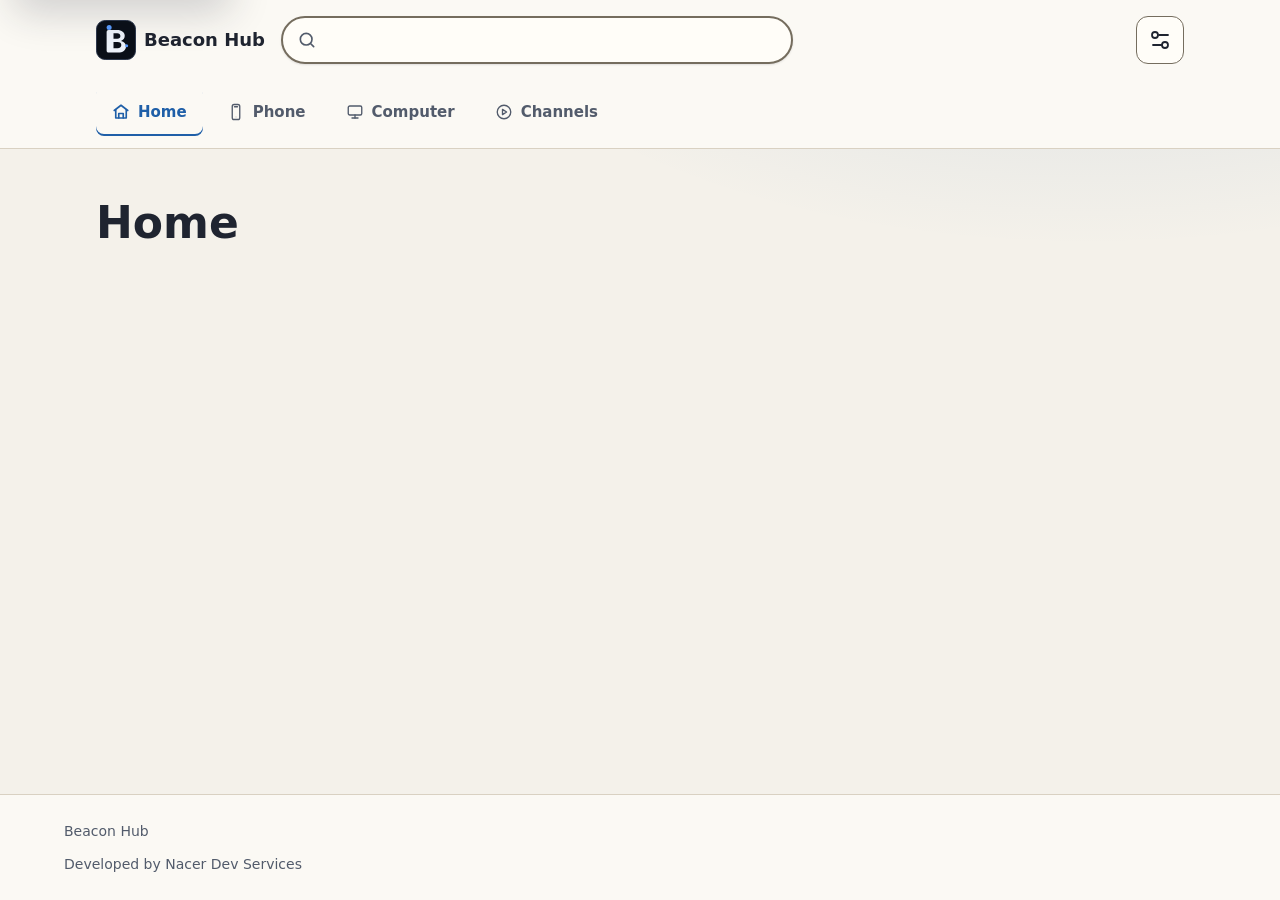
<file: index.html>
<!DOCTYPE html>
<html lang="en" dir="ltr">
<head>
  <meta charset="utf-8">
  <meta name="viewport" content="width=device-width, initial-scale=1">
  <meta name="description" content="A free platform bringing together apps, screen readers, audio games, and channels for blind and low-vision users." data-i18n-attr="content:page.home.description">
  <title data-i18n="page.home.title">Beacon Hub — Home</title>
  <link rel="icon" href="images/beacon-hub-mark.svg" type="image/svg+xml" sizes="any">
  <link rel="manifest" href="manifest.webmanifest">
  <link rel="apple-touch-icon" href="images/icons/apple-touch-icon-180.png">
  <meta name="theme-color" content="#0a0f18">
  <meta name="apple-mobile-web-app-capable" content="yes">
  <meta name="apple-mobile-web-app-title" content="Beacon Hub">
  <link rel="stylesheet" href="css/style.css">
  <script src="js/settings.js"></script>
</head>
<body>
  <a class="skip-link" href="#main-content" data-i18n="skipLink">Skip to main content</a>

  <header class="site-header">
    <div class="site-header__bar">
      <p class="site-brand">
        <img class="site-brand__mark" src="images/beacon-hub-mark.svg" alt="" width="40" height="40">
        <span class="site-brand__name">Beacon Hub</span>
      </p>

      <form class="site-search" role="search">
        <label class="site-search__label" for="site-search" data-i18n="search.label">Search</label>
        <input class="site-search__input" id="site-search" name="q" type="search">
      </form>

      <button class="icon-button" type="button" id="settings-button" aria-haspopup="dialog" aria-controls="settings-dialog" aria-expanded="false">
        <svg class="icon" width="24" height="24" viewBox="0 0 24 24" aria-hidden="true" focusable="false" fill="none" stroke="currentColor" stroke-width="1.8" stroke-linecap="round" stroke-linejoin="round">
          <path d="M20 7h-9"></path>
          <path d="M14 17H5"></path>
          <circle cx="17" cy="17" r="3"></circle>
          <circle cx="7" cy="7" r="3"></circle>
        </svg>
        <span class="visually-hidden" data-i18n="settings.open">Settings</span>
      </button>
    </div>

    <nav class="primary-nav" aria-label="Main navigation" data-i18n-attr="aria-label:nav.label">
      <ul class="primary-nav__list">
        <li>
          <a class="primary-nav__link" href="index.html" aria-current="page">
            <svg class="primary-nav__icon" width="24" height="24" viewBox="0 0 24 24" aria-hidden="true" focusable="false" fill="none" stroke="currentColor" stroke-width="1.8" stroke-linecap="round" stroke-linejoin="round">
              <path d="m3 10 9-7 9 7"></path>
              <path d="M5 9v11h14V9"></path>
              <path d="M9 20v-6h6v6"></path>
            </svg>
            <span class="primary-nav__label" data-i18n="nav.home">Home</span>
          </a>
        </li>
        <li>
          <a class="primary-nav__link" href="phone.html">
            <svg class="primary-nav__icon" width="24" height="24" viewBox="0 0 24 24" aria-hidden="true" focusable="false" fill="none" stroke="currentColor" stroke-width="1.8" stroke-linecap="round" stroke-linejoin="round">
              <rect x="7" y="2" width="10" height="20" rx="2.5"></rect>
              <path d="M10 5h4"></path>
              <circle cx="12" cy="18.5" r="0.5" fill="currentColor" stroke="none"></circle>
            </svg>
            <span class="primary-nav__label" data-i18n="nav.phone">Phone</span>
          </a>
        </li>
        <li>
          <a class="primary-nav__link" href="computer.html">
            <svg class="primary-nav__icon" width="24" height="24" viewBox="0 0 24 24" aria-hidden="true" focusable="false" fill="none" stroke="currentColor" stroke-width="1.8" stroke-linecap="round" stroke-linejoin="round">
              <rect x="3" y="4" width="18" height="12" rx="2"></rect>
              <path d="M8 20h8"></path>
              <path d="M12 16v4"></path>
            </svg>
            <span class="primary-nav__label" data-i18n="nav.computer">Computer</span>
          </a>
        </li>
        <li>
          <a class="primary-nav__link" href="channels.html">
            <svg class="primary-nav__icon" width="24" height="24" viewBox="0 0 24 24" aria-hidden="true" focusable="false" fill="none" stroke="currentColor" stroke-width="1.8" stroke-linecap="round" stroke-linejoin="round">
              <circle cx="12" cy="12" r="9"></circle>
              <path d="m10 8.5 5.5 3.5L10 15.5Z"></path>
            </svg>
            <span class="primary-nav__label" data-i18n="nav.channels">Channels</span>
          </a>
        </li>
      </ul>
    </nav>
  </header>

  <main id="main-content" tabindex="-1">
    <h1 data-i18n="page.home.heading">Home</h1>
  </main>

  <footer class="site-footer">
    <p>Beacon Hub</p>
    <p class="site-footer__developer" lang="en" dir="ltr">Developed by Nacer Dev Services</p>
  </footer>

  <dialog class="settings-dialog" id="settings-dialog" aria-labelledby="settings-dialog-title">
    <div class="settings-dialog__header">
      <h2 class="settings-dialog__title" id="settings-dialog-title" data-i18n="settings.title">Settings</h2>
      <button class="icon-button settings-dialog__close" type="button" id="settings-close-button">
        <svg class="icon" width="24" height="24" viewBox="0 0 24 24" aria-hidden="true" focusable="false" fill="none" stroke="currentColor" stroke-width="1.8" stroke-linecap="round">
          <path d="m6 6 12 12"></path>
          <path d="m18 6-12 12"></path>
        </svg>
        <span class="visually-hidden" data-i18n="settings.close">Close settings</span>
      </button>
    </div>

    <div class="settings-dialog__body">
      <div class="settings-option">
        <div class="settings-option__copy">
          <p class="settings-option__label" data-i18n="settings.theme.label">Site appearance</p>
        </div>
        <button class="icon-button theme-toggle" type="button" id="theme-toggle" aria-label="Dark mode" aria-pressed="false" data-i18n-attr="aria-label:settings.theme.toggleLabel">
          <span class="theme-toggle__icon theme-toggle__icon--sun" aria-hidden="true">
            <svg class="icon" width="24" height="24" viewBox="0 0 24 24" aria-hidden="true" focusable="false" fill="none" stroke="currentColor" stroke-width="1.8" stroke-linecap="round" stroke-linejoin="round">
              <circle cx="12" cy="12" r="4"></circle>
              <path d="M12 2v2"></path>
              <path d="M12 20v2"></path>
              <path d="m4.93 4.93 1.41 1.41"></path>
              <path d="m17.66 17.66 1.41 1.41"></path>
              <path d="M2 12h2"></path>
              <path d="M20 12h2"></path>
              <path d="m6.34 17.66-1.41 1.41"></path>
              <path d="m19.07 4.93-1.41 1.41"></path>
            </svg>
          </span>
          <span class="theme-toggle__icon theme-toggle__icon--moon" aria-hidden="true">
            <svg class="icon" width="24" height="24" viewBox="0 0 24 24" aria-hidden="true" focusable="false" fill="none" stroke="currentColor" stroke-width="1.8" stroke-linecap="round" stroke-linejoin="round">
              <path d="M21 12.79A9 9 0 1 1 11.21 3 7 7 0 0 0 21 12.79Z"></path>
            </svg>
          </span>
        </button>
      </div>
      <p class="visually-hidden" id="theme-status" role="status" aria-live="polite" aria-atomic="true"></p>

      <div class="settings-option">
        <div class="settings-option__copy">
          <label class="settings-option__label" for="language-select" data-i18n="settings.language.label">Language</label>
        </div>
        <select class="settings-select" id="language-select" name="language">
          <option value="en" lang="en" data-i18n="language.name.en">English</option>
          <option value="fr" lang="fr" data-i18n="language.name.fr">Français</option>
          <option value="ar" lang="ar" data-i18n="language.name.ar">العربية</option>
        </select>
      </div>
      <p class="visually-hidden" id="language-status" role="status" aria-live="polite" aria-atomic="true"></p>

      <div class="settings-option">
        <div class="settings-option__copy">
          <label class="settings-option__label" for="font-size-select" data-i18n="settings.fontSize.label">Font size</label>
        </div>
        <select class="settings-select" id="font-size-select" name="font-size">
          <option value="default" data-i18n="settings.fontSize.default">Default</option>
          <option value="large" data-i18n="settings.fontSize.large">Large</option>
          <option value="extra-large" data-i18n="settings.fontSize.extraLarge">Extra large</option>
        </select>
      </div>
      <p class="visually-hidden" id="font-size-status" role="status" aria-live="polite" aria-atomic="true"></p>

      <details class="settings-support" id="settings-support">
        <summary class="settings-support__summary" data-i18n="settings.support.label">Support</summary>
        <div class="settings-support__body">
          <p data-i18n="settings.support.description">For removal requests or general support, contact our team by email.</p>
          <a class="settings-support__email" href="mailto:support@example.com" data-support-email data-i18n-attr="aria-label:settings.support.emailLabel">support@example.com</a>
        </div>
      </details>

      <button class="settings-terms-button" type="button" id="terms-open-button" aria-haspopup="dialog" aria-controls="terms-dialog" aria-expanded="false" data-i18n="settings.terms.open">Terms of Use</button>
    </div>
  </dialog>

  <dialog class="settings-dialog terms-dialog" id="terms-dialog" aria-labelledby="terms-dialog-title" aria-describedby="terms-dialog-intro">
    <div class="settings-dialog__header terms-dialog__header">
      <h2 class="settings-dialog__title" id="terms-dialog-title" data-i18n="terms.title">Terms of Use</h2>
      <button class="icon-button settings-dialog__close" type="button" id="terms-close-button">
        <svg class="icon" width="24" height="24" viewBox="0 0 24 24" aria-hidden="true" focusable="false" fill="none" stroke="currentColor" stroke-width="1.8" stroke-linecap="round">
          <path d="m6 6 12 12"></path>
          <path d="m18 6-12 12"></path>
        </svg>
        <span class="visually-hidden" data-i18n="terms.close">Close terms of use</span>
      </button>
    </div>

    <div class="terms-dialog__body">
      <p class="terms-dialog__updated"><time datetime="2026-11-05" data-i18n="terms.updated">Last updated: 5 November 2026</time></p>
      <p id="terms-dialog-intro" data-i18n="terms.intro">Welcome to Beacon Hub. These terms explain how to use the platform and the nature of our relationship with you. By using the platform, you agree to these terms.</p>

      <section class="terms-dialog__section">
        <h3 class="terms-dialog__section-title" data-i18n="terms.about.title">About the platform</h3>
        <p data-i18n="terms.about.body">Beacon Hub is a free platform that helps users discover apps, screen readers, audio games, and channels suited to blind and low-vision users. These resources are presented as links and descriptive information.</p>
      </section>

      <section class="terms-dialog__section">
        <h3 class="terms-dialog__section-title" data-i18n="terms.free.title">A free platform</h3>
        <p data-i18n="terms.free.body">The platform is provided entirely free of charge. We do not charge users for access to the content or for viewing links, and we do not aim to make a profit from them.</p>
      </section>

      <section class="terms-dialog__section">
        <h3 class="terms-dialog__section-title" data-i18n="terms.links.title">How links work</h3>
        <p data-i18n="terms.links.body">The platform works as a link directory. When you select an app or channel link, you may be taken to an app store or an external website operated by another party, which applies its own terms and policies.</p>
      </section>

      <section class="terms-dialog__section">
        <h3 class="terms-dialog__section-title" data-i18n="terms.external.title">External services</h3>
        <p data-i18n="terms.external.body">The platform does not host apps, files, or external content, and does not control their content, updates, prices, availability, security, or compatibility with devices or screen readers. Displaying a link does not imply a partnership or endorsement by the platform unless explicitly stated.</p>
      </section>

      <section class="terms-dialog__section">
        <h3 class="terms-dialog__section-title" data-i18n="terms.responsibility.title">Your responsibility</h3>
        <p data-i18n="terms.responsibility.body">You are responsible for verifying an app or external service before downloading it, making a purchase, or sharing data. We recommend reviewing that party’s terms and privacy policy before use.</p>
      </section>

      <section class="terms-dialog__section">
        <h3 class="terms-dialog__section-title" data-i18n="terms.removal.title">Removing an app listing</h3>
        <p data-i18n="terms.removal.body">If you own or develop an app listed on the platform and want its link removed, contact our support team by email at the address shown in the Support section, including the app name, its link, and evidence of ownership or authorization. We will review the request in good faith and respond within a reasonable time. Removal applies only to the app link on the platform and does not remove the app from an app store or any other external service.</p>
        <a class="terms-dialog__link" href="#settings-support" data-terms-support-link data-i18n="terms.removal.link">Go to the Support section</a>
      </section>

      <section class="terms-dialog__section">
        <h3 class="terms-dialog__section-title" data-i18n="terms.ip.title">Intellectual property</h3>
        <p data-i18n="terms.ip.body">All rights relating to the Beacon Hub name, logo, design, interface, and original content belong to the Beacon Hub platform unless otherwise stated. No part may be copied, modified, reused, or distributed without prior written permission. These rights do not cover the names, logos, or content of external apps and services.</p>
      </section>

      <section class="terms-dialog__section">
        <h3 class="terms-dialog__section-title" data-i18n="terms.acceptable.title">Acceptable use</h3>
        <p data-i18n="terms.acceptable.body">You may not use the platform for unlawful or harmful activity, attempt to disrupt or damage it or related services, or impersonate the platform owner or support team.</p>
      </section>

      <section class="terms-dialog__section">
        <h3 class="terms-dialog__section-title" data-i18n="terms.liability.title">Limitation of liability</h3>
        <p data-i18n="terms.liability.body">The platform makes reasonable efforts to keep links accurate and up to date, but does not guarantee that any external app or service will remain available or be free of errors. To the extent permitted by law, the platform is not liable for any loss or damage arising from the use of external websites or apps or reliance on their content.</p>
      </section>

      <section class="terms-dialog__section">
        <h3 class="terms-dialog__section-title" data-i18n="terms.changes.title">Changes</h3>
        <p data-i18n="terms.changes.body">These terms may be updated from time to time to reflect platform improvements or legal requirements. Continued use of the platform after an update is published constitutes acceptance of the updated version.</p>
      </section>
    </div>
  </dialog>
  <script src="js/i18n.js"></script>
  <script src="js/pwa.js"></script>
</body>
</html>
</file>
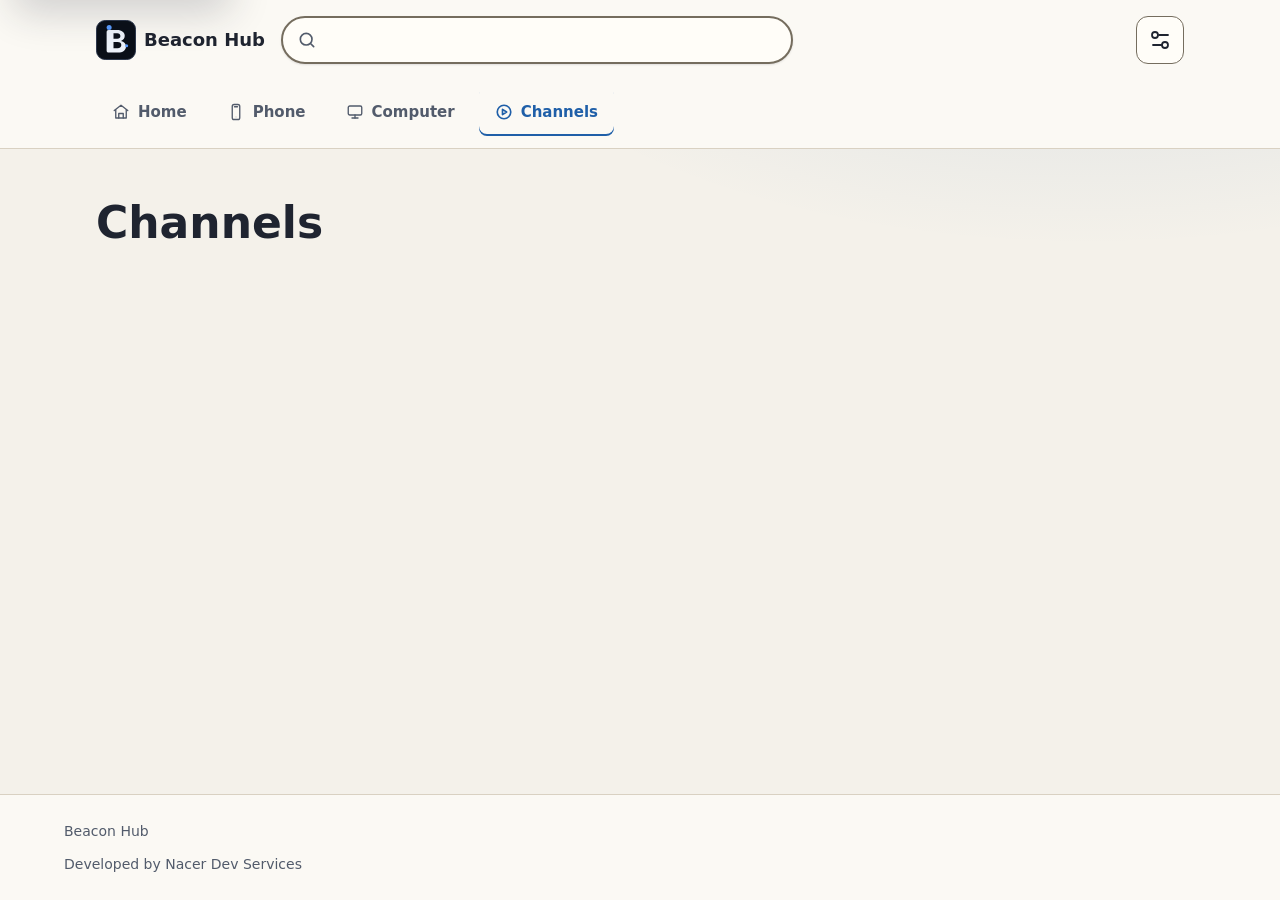
<file: channels.html>
<!DOCTYPE html>
<html lang="en" dir="ltr">
<head>
  <meta charset="utf-8">
  <meta name="viewport" content="width=device-width, initial-scale=1">
  <meta name="description" content="Technology YouTube channels and Telegram groups for blind and low-vision users." data-i18n-attr="content:page.channels.description">
  <title data-i18n="page.channels.title">Beacon Hub — Channels</title>
  <link rel="icon" href="images/beacon-hub-mark.svg" type="image/svg+xml" sizes="any">
  <link rel="manifest" href="manifest.webmanifest">
  <link rel="apple-touch-icon" href="images/icons/apple-touch-icon-180.png">
  <meta name="theme-color" content="#0a0f18">
  <meta name="apple-mobile-web-app-capable" content="yes">
  <meta name="apple-mobile-web-app-title" content="Beacon Hub">
  <link rel="stylesheet" href="css/style.css">
  <script src="js/settings.js"></script>
</head>
<body>
  <a class="skip-link" href="#main-content" data-i18n="skipLink">Skip to main content</a>

  <header class="site-header">
    <div class="site-header__bar">
      <p class="site-brand">
        <img class="site-brand__mark" src="images/beacon-hub-mark.svg" alt="" width="40" height="40">
        <span class="site-brand__name">Beacon Hub</span>
      </p>

      <form class="site-search" role="search">
        <label class="site-search__label" for="site-search" data-i18n="search.label">Search</label>
        <input class="site-search__input" id="site-search" name="q" type="search">
      </form>

      <button class="icon-button" type="button" id="settings-button" aria-haspopup="dialog" aria-controls="settings-dialog" aria-expanded="false">
        <svg class="icon" width="24" height="24" viewBox="0 0 24 24" aria-hidden="true" focusable="false" fill="none" stroke="currentColor" stroke-width="1.8" stroke-linecap="round" stroke-linejoin="round">
          <path d="M20 7h-9"></path>
          <path d="M14 17H5"></path>
          <circle cx="17" cy="17" r="3"></circle>
          <circle cx="7" cy="7" r="3"></circle>
        </svg>
        <span class="visually-hidden" data-i18n="settings.open">Settings</span>
      </button>
    </div>

    <nav class="primary-nav" aria-label="Main navigation" data-i18n-attr="aria-label:nav.label">
      <ul class="primary-nav__list">
        <li>
          <a class="primary-nav__link" href="index.html">
            <svg class="primary-nav__icon" width="24" height="24" viewBox="0 0 24 24" aria-hidden="true" focusable="false" fill="none" stroke="currentColor" stroke-width="1.8" stroke-linecap="round" stroke-linejoin="round">
              <path d="m3 10 9-7 9 7"></path>
              <path d="M5 9v11h14V9"></path>
              <path d="M9 20v-6h6v6"></path>
            </svg>
            <span class="primary-nav__label" data-i18n="nav.home">Home</span>
          </a>
        </li>
        <li>
          <a class="primary-nav__link" href="phone.html">
            <svg class="primary-nav__icon" width="24" height="24" viewBox="0 0 24 24" aria-hidden="true" focusable="false" fill="none" stroke="currentColor" stroke-width="1.8" stroke-linecap="round" stroke-linejoin="round">
              <rect x="7" y="2" width="10" height="20" rx="2.5"></rect>
              <path d="M10 5h4"></path>
              <circle cx="12" cy="18.5" r="0.5" fill="currentColor" stroke="none"></circle>
            </svg>
            <span class="primary-nav__label" data-i18n="nav.phone">Phone</span>
          </a>
        </li>
        <li>
          <a class="primary-nav__link" href="computer.html">
            <svg class="primary-nav__icon" width="24" height="24" viewBox="0 0 24 24" aria-hidden="true" focusable="false" fill="none" stroke="currentColor" stroke-width="1.8" stroke-linecap="round" stroke-linejoin="round">
              <rect x="3" y="4" width="18" height="12" rx="2"></rect>
              <path d="M8 20h8"></path>
              <path d="M12 16v4"></path>
            </svg>
            <span class="primary-nav__label" data-i18n="nav.computer">Computer</span>
          </a>
        </li>
        <li>
          <a class="primary-nav__link" href="channels.html" aria-current="page">
            <svg class="primary-nav__icon" width="24" height="24" viewBox="0 0 24 24" aria-hidden="true" focusable="false" fill="none" stroke="currentColor" stroke-width="1.8" stroke-linecap="round" stroke-linejoin="round">
              <circle cx="12" cy="12" r="9"></circle>
              <path d="m10 8.5 5.5 3.5L10 15.5Z"></path>
            </svg>
            <span class="primary-nav__label" data-i18n="nav.channels">Channels</span>
          </a>
        </li>
      </ul>
    </nav>
  </header>

  <main id="main-content" tabindex="-1">
    <h1 data-i18n="page.channels.heading">Channels</h1>
  </main>

  <footer class="site-footer">
    <p>Beacon Hub</p>
    <p class="site-footer__developer" lang="en" dir="ltr">Developed by Nacer Dev Services</p>
  </footer>

  <dialog class="settings-dialog" id="settings-dialog" aria-labelledby="settings-dialog-title">
    <div class="settings-dialog__header">
      <h2 class="settings-dialog__title" id="settings-dialog-title" data-i18n="settings.title">Settings</h2>
      <button class="icon-button settings-dialog__close" type="button" id="settings-close-button">
        <svg class="icon" width="24" height="24" viewBox="0 0 24 24" aria-hidden="true" focusable="false" fill="none" stroke="currentColor" stroke-width="1.8" stroke-linecap="round">
          <path d="m6 6 12 12"></path>
          <path d="m18 6-12 12"></path>
        </svg>
        <span class="visually-hidden" data-i18n="settings.close">Close settings</span>
      </button>
    </div>

    <div class="settings-dialog__body">
      <div class="settings-option">
        <div class="settings-option__copy">
          <p class="settings-option__label" data-i18n="settings.theme.label">Site appearance</p>
        </div>
        <button class="icon-button theme-toggle" type="button" id="theme-toggle" aria-label="Dark mode" aria-pressed="false" data-i18n-attr="aria-label:settings.theme.toggleLabel">
          <span class="theme-toggle__icon theme-toggle__icon--sun" aria-hidden="true">
            <svg class="icon" width="24" height="24" viewBox="0 0 24 24" aria-hidden="true" focusable="false" fill="none" stroke="currentColor" stroke-width="1.8" stroke-linecap="round" stroke-linejoin="round">
              <circle cx="12" cy="12" r="4"></circle>
              <path d="M12 2v2"></path>
              <path d="M12 20v2"></path>
              <path d="m4.93 4.93 1.41 1.41"></path>
              <path d="m17.66 17.66 1.41 1.41"></path>
              <path d="M2 12h2"></path>
              <path d="M20 12h2"></path>
              <path d="m6.34 17.66-1.41 1.41"></path>
              <path d="m19.07 4.93-1.41 1.41"></path>
            </svg>
          </span>
          <span class="theme-toggle__icon theme-toggle__icon--moon" aria-hidden="true">
            <svg class="icon" width="24" height="24" viewBox="0 0 24 24" aria-hidden="true" focusable="false" fill="none" stroke="currentColor" stroke-width="1.8" stroke-linecap="round" stroke-linejoin="round">
              <path d="M21 12.79A9 9 0 1 1 11.21 3 7 7 0 0 0 21 12.79Z"></path>
            </svg>
          </span>
        </button>
      </div>
      <p class="visually-hidden" id="theme-status" role="status" aria-live="polite" aria-atomic="true"></p>

      <div class="settings-option">
        <div class="settings-option__copy">
          <label class="settings-option__label" for="language-select" data-i18n="settings.language.label">Language</label>
        </div>
        <select class="settings-select" id="language-select" name="language">
          <option value="en" lang="en" data-i18n="language.name.en">English</option>
          <option value="fr" lang="fr" data-i18n="language.name.fr">Français</option>
          <option value="ar" lang="ar" data-i18n="language.name.ar">العربية</option>
        </select>
      </div>
      <p class="visually-hidden" id="language-status" role="status" aria-live="polite" aria-atomic="true"></p>

      <div class="settings-option">
        <div class="settings-option__copy">
          <label class="settings-option__label" for="font-size-select" data-i18n="settings.fontSize.label">Font size</label>
        </div>
        <select class="settings-select" id="font-size-select" name="font-size">
          <option value="default" data-i18n="settings.fontSize.default">Default</option>
          <option value="large" data-i18n="settings.fontSize.large">Large</option>
          <option value="extra-large" data-i18n="settings.fontSize.extraLarge">Extra large</option>
        </select>
      </div>
      <p class="visually-hidden" id="font-size-status" role="status" aria-live="polite" aria-atomic="true"></p>

      <details class="settings-support" id="settings-support">
        <summary class="settings-support__summary" data-i18n="settings.support.label">Support</summary>
        <div class="settings-support__body">
          <p data-i18n="settings.support.description">For removal requests or general support, contact our team by email.</p>
          <a class="settings-support__email" href="mailto:support@example.com" data-support-email data-i18n-attr="aria-label:settings.support.emailLabel">support@example.com</a>
        </div>
      </details>

      <button class="settings-terms-button" type="button" id="terms-open-button" aria-haspopup="dialog" aria-controls="terms-dialog" aria-expanded="false" data-i18n="settings.terms.open">Terms of Use</button>
    </div>
  </dialog>

  <dialog class="settings-dialog terms-dialog" id="terms-dialog" aria-labelledby="terms-dialog-title" aria-describedby="terms-dialog-intro">
    <div class="settings-dialog__header terms-dialog__header">
      <h2 class="settings-dialog__title" id="terms-dialog-title" data-i18n="terms.title">Terms of Use</h2>
      <button class="icon-button settings-dialog__close" type="button" id="terms-close-button">
        <svg class="icon" width="24" height="24" viewBox="0 0 24 24" aria-hidden="true" focusable="false" fill="none" stroke="currentColor" stroke-width="1.8" stroke-linecap="round">
          <path d="m6 6 12 12"></path>
          <path d="m18 6-12 12"></path>
        </svg>
        <span class="visually-hidden" data-i18n="terms.close">Close terms of use</span>
      </button>
    </div>

    <div class="terms-dialog__body">
      <p class="terms-dialog__updated"><time datetime="2026-11-05" data-i18n="terms.updated">Last updated: 5 November 2026</time></p>
      <p id="terms-dialog-intro" data-i18n="terms.intro">Welcome to Beacon Hub. These terms explain how to use the platform and the nature of our relationship with you. By using the platform, you agree to these terms.</p>

      <section class="terms-dialog__section">
        <h3 class="terms-dialog__section-title" data-i18n="terms.about.title">About the platform</h3>
        <p data-i18n="terms.about.body">Beacon Hub is a free platform that helps users discover apps, screen readers, audio games, and channels suited to blind and low-vision users. These resources are presented as links and descriptive information.</p>
      </section>

      <section class="terms-dialog__section">
        <h3 class="terms-dialog__section-title" data-i18n="terms.free.title">A free platform</h3>
        <p data-i18n="terms.free.body">The platform is provided entirely free of charge. We do not charge users for access to the content or for viewing links, and we do not aim to make a profit from them.</p>
      </section>

      <section class="terms-dialog__section">
        <h3 class="terms-dialog__section-title" data-i18n="terms.links.title">How links work</h3>
        <p data-i18n="terms.links.body">The platform works as a link directory. When you select an app or channel link, you may be taken to an app store or an external website operated by another party, which applies its own terms and policies.</p>
      </section>

      <section class="terms-dialog__section">
        <h3 class="terms-dialog__section-title" data-i18n="terms.external.title">External services</h3>
        <p data-i18n="terms.external.body">The platform does not host apps, files, or external content, and does not control their content, updates, prices, availability, security, or compatibility with devices or screen readers. Displaying a link does not imply a partnership or endorsement by the platform unless explicitly stated.</p>
      </section>

      <section class="terms-dialog__section">
        <h3 class="terms-dialog__section-title" data-i18n="terms.responsibility.title">Your responsibility</h3>
        <p data-i18n="terms.responsibility.body">You are responsible for verifying an app or external service before downloading it, making a purchase, or sharing data. We recommend reviewing that party’s terms and privacy policy before use.</p>
      </section>

      <section class="terms-dialog__section">
        <h3 class="terms-dialog__section-title" data-i18n="terms.removal.title">Removing an app listing</h3>
        <p data-i18n="terms.removal.body">If you own or develop an app listed on the platform and want its link removed, contact our support team by email at the address shown in the Support section, including the app name, its link, and evidence of ownership or authorization. We will review the request in good faith and respond within a reasonable time. Removal applies only to the app link on the platform and does not remove the app from an app store or any other external service.</p>
        <a class="terms-dialog__link" href="#settings-support" data-terms-support-link data-i18n="terms.removal.link">Go to the Support section</a>
      </section>

      <section class="terms-dialog__section">
        <h3 class="terms-dialog__section-title" data-i18n="terms.ip.title">Intellectual property</h3>
        <p data-i18n="terms.ip.body">All rights relating to the Beacon Hub name, logo, design, interface, and original content belong to the Beacon Hub platform unless otherwise stated. No part may be copied, modified, reused, or distributed without prior written permission. These rights do not cover the names, logos, or content of external apps and services.</p>
      </section>

      <section class="terms-dialog__section">
        <h3 class="terms-dialog__section-title" data-i18n="terms.acceptable.title">Acceptable use</h3>
        <p data-i18n="terms.acceptable.body">You may not use the platform for unlawful or harmful activity, attempt to disrupt or damage it or related services, or impersonate the platform owner or support team.</p>
      </section>

      <section class="terms-dialog__section">
        <h3 class="terms-dialog__section-title" data-i18n="terms.liability.title">Limitation of liability</h3>
        <p data-i18n="terms.liability.body">The platform makes reasonable efforts to keep links accurate and up to date, but does not guarantee that any external app or service will remain available or be free of errors. To the extent permitted by law, the platform is not liable for any loss or damage arising from the use of external websites or apps or reliance on their content.</p>
      </section>

      <section class="terms-dialog__section">
        <h3 class="terms-dialog__section-title" data-i18n="terms.changes.title">Changes</h3>
        <p data-i18n="terms.changes.body">These terms may be updated from time to time to reflect platform improvements or legal requirements. Continued use of the platform after an update is published constitutes acceptance of the updated version.</p>
      </section>
    </div>
  </dialog>
  <script src="js/i18n.js"></script>
  <script src="js/pwa.js"></script>
</body>
</html>
</file>
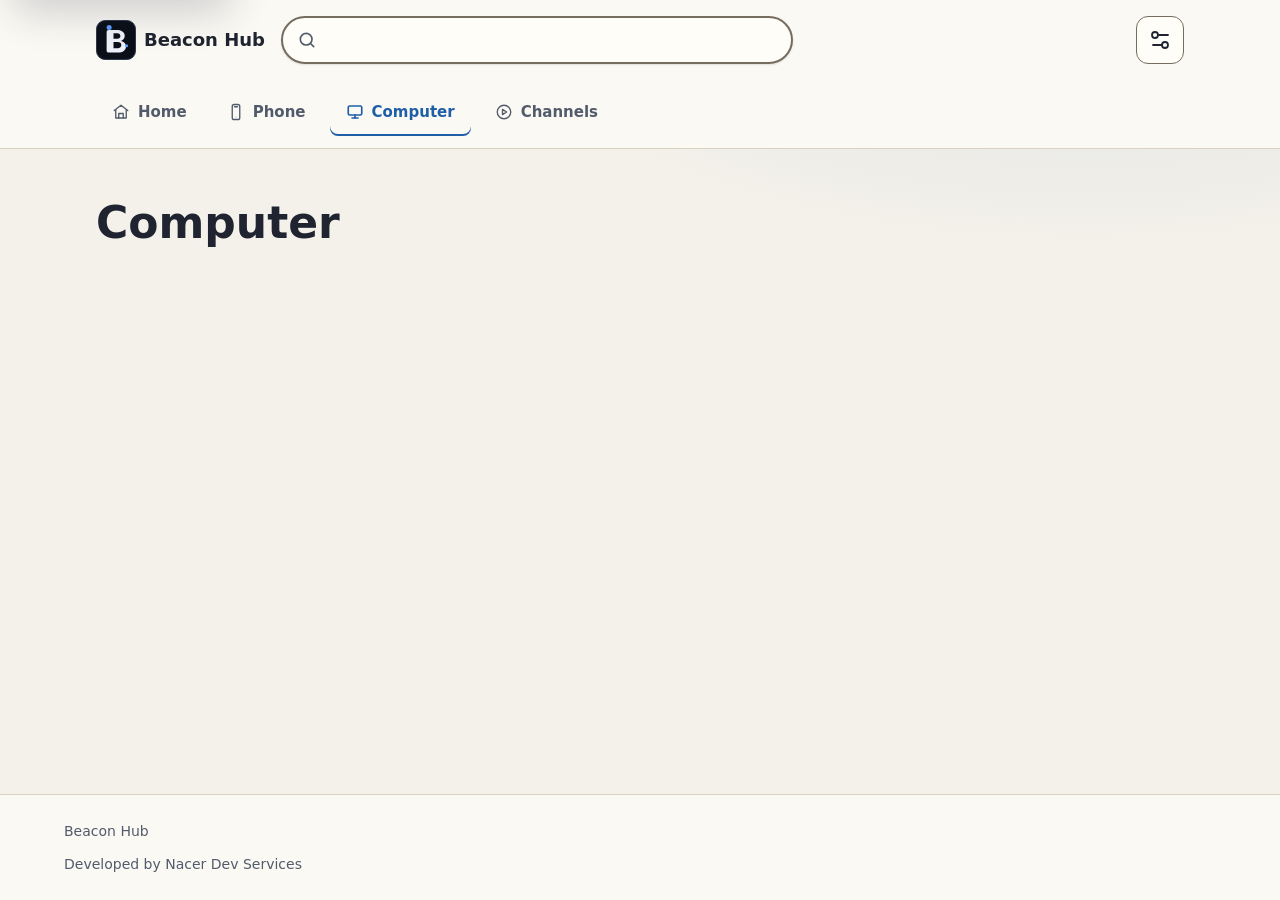
<file: computer.html>
<!DOCTYPE html>
<html lang="en" dir="ltr">
<head>
  <meta charset="utf-8">
  <meta name="viewport" content="width=device-width, initial-scale=1">
  <meta name="description" content="Desktop apps, screen readers, and audio games for blind and low-vision users." data-i18n-attr="content:page.computer.description">
  <title data-i18n="page.computer.title">Beacon Hub — Computer</title>
  <link rel="icon" href="images/beacon-hub-mark.svg" type="image/svg+xml" sizes="any">
  <link rel="manifest" href="manifest.webmanifest">
  <link rel="apple-touch-icon" href="images/icons/apple-touch-icon-180.png">
  <meta name="theme-color" content="#0a0f18">
  <meta name="apple-mobile-web-app-capable" content="yes">
  <meta name="apple-mobile-web-app-title" content="Beacon Hub">
  <link rel="stylesheet" href="css/style.css">
  <script src="js/settings.js"></script>
</head>
<body>
  <a class="skip-link" href="#main-content" data-i18n="skipLink">Skip to main content</a>

  <header class="site-header">
    <div class="site-header__bar">
      <p class="site-brand">
        <img class="site-brand__mark" src="images/beacon-hub-mark.svg" alt="" width="40" height="40">
        <span class="site-brand__name">Beacon Hub</span>
      </p>

      <form class="site-search" role="search">
        <label class="site-search__label" for="site-search" data-i18n="search.label">Search</label>
        <input class="site-search__input" id="site-search" name="q" type="search">
      </form>

      <button class="icon-button" type="button" id="settings-button" aria-haspopup="dialog" aria-controls="settings-dialog" aria-expanded="false">
        <svg class="icon" width="24" height="24" viewBox="0 0 24 24" aria-hidden="true" focusable="false" fill="none" stroke="currentColor" stroke-width="1.8" stroke-linecap="round" stroke-linejoin="round">
          <path d="M20 7h-9"></path>
          <path d="M14 17H5"></path>
          <circle cx="17" cy="17" r="3"></circle>
          <circle cx="7" cy="7" r="3"></circle>
        </svg>
        <span class="visually-hidden" data-i18n="settings.open">Settings</span>
      </button>
    </div>

    <nav class="primary-nav" aria-label="Main navigation" data-i18n-attr="aria-label:nav.label">
      <ul class="primary-nav__list">
        <li>
          <a class="primary-nav__link" href="index.html">
            <svg class="primary-nav__icon" width="24" height="24" viewBox="0 0 24 24" aria-hidden="true" focusable="false" fill="none" stroke="currentColor" stroke-width="1.8" stroke-linecap="round" stroke-linejoin="round">
              <path d="m3 10 9-7 9 7"></path>
              <path d="M5 9v11h14V9"></path>
              <path d="M9 20v-6h6v6"></path>
            </svg>
            <span class="primary-nav__label" data-i18n="nav.home">Home</span>
          </a>
        </li>
        <li>
          <a class="primary-nav__link" href="phone.html">
            <svg class="primary-nav__icon" width="24" height="24" viewBox="0 0 24 24" aria-hidden="true" focusable="false" fill="none" stroke="currentColor" stroke-width="1.8" stroke-linecap="round" stroke-linejoin="round">
              <rect x="7" y="2" width="10" height="20" rx="2.5"></rect>
              <path d="M10 5h4"></path>
              <circle cx="12" cy="18.5" r="0.5" fill="currentColor" stroke="none"></circle>
            </svg>
            <span class="primary-nav__label" data-i18n="nav.phone">Phone</span>
          </a>
        </li>
        <li>
          <a class="primary-nav__link" href="computer.html" aria-current="page">
            <svg class="primary-nav__icon" width="24" height="24" viewBox="0 0 24 24" aria-hidden="true" focusable="false" fill="none" stroke="currentColor" stroke-width="1.8" stroke-linecap="round" stroke-linejoin="round">
              <rect x="3" y="4" width="18" height="12" rx="2"></rect>
              <path d="M8 20h8"></path>
              <path d="M12 16v4"></path>
            </svg>
            <span class="primary-nav__label" data-i18n="nav.computer">Computer</span>
          </a>
        </li>
        <li>
          <a class="primary-nav__link" href="channels.html">
            <svg class="primary-nav__icon" width="24" height="24" viewBox="0 0 24 24" aria-hidden="true" focusable="false" fill="none" stroke="currentColor" stroke-width="1.8" stroke-linecap="round" stroke-linejoin="round">
              <circle cx="12" cy="12" r="9"></circle>
              <path d="m10 8.5 5.5 3.5L10 15.5Z"></path>
            </svg>
            <span class="primary-nav__label" data-i18n="nav.channels">Channels</span>
          </a>
        </li>
      </ul>
    </nav>
  </header>

  <main id="main-content" tabindex="-1">
    <h1 data-i18n="page.computer.heading">Computer</h1>
  </main>

  <footer class="site-footer">
    <p>Beacon Hub</p>
    <p class="site-footer__developer" lang="en" dir="ltr">Developed by Nacer Dev Services</p>
  </footer>

  <dialog class="settings-dialog" id="settings-dialog" aria-labelledby="settings-dialog-title">
    <div class="settings-dialog__header">
      <h2 class="settings-dialog__title" id="settings-dialog-title" data-i18n="settings.title">Settings</h2>
      <button class="icon-button settings-dialog__close" type="button" id="settings-close-button">
        <svg class="icon" width="24" height="24" viewBox="0 0 24 24" aria-hidden="true" focusable="false" fill="none" stroke="currentColor" stroke-width="1.8" stroke-linecap="round">
          <path d="m6 6 12 12"></path>
          <path d="m18 6-12 12"></path>
        </svg>
        <span class="visually-hidden" data-i18n="settings.close">Close settings</span>
      </button>
    </div>

    <div class="settings-dialog__body">
      <div class="settings-option">
        <div class="settings-option__copy">
          <p class="settings-option__label" data-i18n="settings.theme.label">Site appearance</p>
        </div>
        <button class="icon-button theme-toggle" type="button" id="theme-toggle" aria-label="Dark mode" aria-pressed="false" data-i18n-attr="aria-label:settings.theme.toggleLabel">
          <span class="theme-toggle__icon theme-toggle__icon--sun" aria-hidden="true">
            <svg class="icon" width="24" height="24" viewBox="0 0 24 24" aria-hidden="true" focusable="false" fill="none" stroke="currentColor" stroke-width="1.8" stroke-linecap="round" stroke-linejoin="round">
              <circle cx="12" cy="12" r="4"></circle>
              <path d="M12 2v2"></path>
              <path d="M12 20v2"></path>
              <path d="m4.93 4.93 1.41 1.41"></path>
              <path d="m17.66 17.66 1.41 1.41"></path>
              <path d="M2 12h2"></path>
              <path d="M20 12h2"></path>
              <path d="m6.34 17.66-1.41 1.41"></path>
              <path d="m19.07 4.93-1.41 1.41"></path>
            </svg>
          </span>
          <span class="theme-toggle__icon theme-toggle__icon--moon" aria-hidden="true">
            <svg class="icon" width="24" height="24" viewBox="0 0 24 24" aria-hidden="true" focusable="false" fill="none" stroke="currentColor" stroke-width="1.8" stroke-linecap="round" stroke-linejoin="round">
              <path d="M21 12.79A9 9 0 1 1 11.21 3 7 7 0 0 0 21 12.79Z"></path>
            </svg>
          </span>
        </button>
      </div>
      <p class="visually-hidden" id="theme-status" role="status" aria-live="polite" aria-atomic="true"></p>

      <div class="settings-option">
        <div class="settings-option__copy">
          <label class="settings-option__label" for="language-select" data-i18n="settings.language.label">Language</label>
        </div>
        <select class="settings-select" id="language-select" name="language">
          <option value="en" lang="en" data-i18n="language.name.en">English</option>
          <option value="fr" lang="fr" data-i18n="language.name.fr">Français</option>
          <option value="ar" lang="ar" data-i18n="language.name.ar">العربية</option>
        </select>
      </div>
      <p class="visually-hidden" id="language-status" role="status" aria-live="polite" aria-atomic="true"></p>

      <div class="settings-option">
        <div class="settings-option__copy">
          <label class="settings-option__label" for="font-size-select" data-i18n="settings.fontSize.label">Font size</label>
        </div>
        <select class="settings-select" id="font-size-select" name="font-size">
          <option value="default" data-i18n="settings.fontSize.default">Default</option>
          <option value="large" data-i18n="settings.fontSize.large">Large</option>
          <option value="extra-large" data-i18n="settings.fontSize.extraLarge">Extra large</option>
        </select>
      </div>
      <p class="visually-hidden" id="font-size-status" role="status" aria-live="polite" aria-atomic="true"></p>

      <details class="settings-support" id="settings-support">
        <summary class="settings-support__summary" data-i18n="settings.support.label">Support</summary>
        <div class="settings-support__body">
          <p data-i18n="settings.support.description">For removal requests or general support, contact our team by email.</p>
          <a class="settings-support__email" href="mailto:support@example.com" data-support-email data-i18n-attr="aria-label:settings.support.emailLabel">support@example.com</a>
        </div>
      </details>

      <button class="settings-terms-button" type="button" id="terms-open-button" aria-haspopup="dialog" aria-controls="terms-dialog" aria-expanded="false" data-i18n="settings.terms.open">Terms of Use</button>
    </div>
  </dialog>

  <dialog class="settings-dialog terms-dialog" id="terms-dialog" aria-labelledby="terms-dialog-title" aria-describedby="terms-dialog-intro">
    <div class="settings-dialog__header terms-dialog__header">
      <h2 class="settings-dialog__title" id="terms-dialog-title" data-i18n="terms.title">Terms of Use</h2>
      <button class="icon-button settings-dialog__close" type="button" id="terms-close-button">
        <svg class="icon" width="24" height="24" viewBox="0 0 24 24" aria-hidden="true" focusable="false" fill="none" stroke="currentColor" stroke-width="1.8" stroke-linecap="round">
          <path d="m6 6 12 12"></path>
          <path d="m18 6-12 12"></path>
        </svg>
        <span class="visually-hidden" data-i18n="terms.close">Close terms of use</span>
      </button>
    </div>

    <div class="terms-dialog__body">
      <p class="terms-dialog__updated"><time datetime="2026-11-05" data-i18n="terms.updated">Last updated: 5 November 2026</time></p>
      <p id="terms-dialog-intro" data-i18n="terms.intro">Welcome to Beacon Hub. These terms explain how to use the platform and the nature of our relationship with you. By using the platform, you agree to these terms.</p>

      <section class="terms-dialog__section">
        <h3 class="terms-dialog__section-title" data-i18n="terms.about.title">About the platform</h3>
        <p data-i18n="terms.about.body">Beacon Hub is a free platform that helps users discover apps, screen readers, audio games, and channels suited to blind and low-vision users. These resources are presented as links and descriptive information.</p>
      </section>

      <section class="terms-dialog__section">
        <h3 class="terms-dialog__section-title" data-i18n="terms.free.title">A free platform</h3>
        <p data-i18n="terms.free.body">The platform is provided entirely free of charge. We do not charge users for access to the content or for viewing links, and we do not aim to make a profit from them.</p>
      </section>

      <section class="terms-dialog__section">
        <h3 class="terms-dialog__section-title" data-i18n="terms.links.title">How links work</h3>
        <p data-i18n="terms.links.body">The platform works as a link directory. When you select an app or channel link, you may be taken to an app store or an external website operated by another party, which applies its own terms and policies.</p>
      </section>

      <section class="terms-dialog__section">
        <h3 class="terms-dialog__section-title" data-i18n="terms.external.title">External services</h3>
        <p data-i18n="terms.external.body">The platform does not host apps, files, or external content, and does not control their content, updates, prices, availability, security, or compatibility with devices or screen readers. Displaying a link does not imply a partnership or endorsement by the platform unless explicitly stated.</p>
      </section>

      <section class="terms-dialog__section">
        <h3 class="terms-dialog__section-title" data-i18n="terms.responsibility.title">Your responsibility</h3>
        <p data-i18n="terms.responsibility.body">You are responsible for verifying an app or external service before downloading it, making a purchase, or sharing data. We recommend reviewing that party’s terms and privacy policy before use.</p>
      </section>

      <section class="terms-dialog__section">
        <h3 class="terms-dialog__section-title" data-i18n="terms.removal.title">Removing an app listing</h3>
        <p data-i18n="terms.removal.body">If you own or develop an app listed on the platform and want its link removed, contact our support team by email at the address shown in the Support section, including the app name, its link, and evidence of ownership or authorization. We will review the request in good faith and respond within a reasonable time. Removal applies only to the app link on the platform and does not remove the app from an app store or any other external service.</p>
        <a class="terms-dialog__link" href="#settings-support" data-terms-support-link data-i18n="terms.removal.link">Go to the Support section</a>
      </section>

      <section class="terms-dialog__section">
        <h3 class="terms-dialog__section-title" data-i18n="terms.ip.title">Intellectual property</h3>
        <p data-i18n="terms.ip.body">All rights relating to the Beacon Hub name, logo, design, interface, and original content belong to the Beacon Hub platform unless otherwise stated. No part may be copied, modified, reused, or distributed without prior written permission. These rights do not cover the names, logos, or content of external apps and services.</p>
      </section>

      <section class="terms-dialog__section">
        <h3 class="terms-dialog__section-title" data-i18n="terms.acceptable.title">Acceptable use</h3>
        <p data-i18n="terms.acceptable.body">You may not use the platform for unlawful or harmful activity, attempt to disrupt or damage it or related services, or impersonate the platform owner or support team.</p>
      </section>

      <section class="terms-dialog__section">
        <h3 class="terms-dialog__section-title" data-i18n="terms.liability.title">Limitation of liability</h3>
        <p data-i18n="terms.liability.body">The platform makes reasonable efforts to keep links accurate and up to date, but does not guarantee that any external app or service will remain available or be free of errors. To the extent permitted by law, the platform is not liable for any loss or damage arising from the use of external websites or apps or reliance on their content.</p>
      </section>

      <section class="terms-dialog__section">
        <h3 class="terms-dialog__section-title" data-i18n="terms.changes.title">Changes</h3>
        <p data-i18n="terms.changes.body">These terms may be updated from time to time to reflect platform improvements or legal requirements. Continued use of the platform after an update is published constitutes acceptance of the updated version.</p>
      </section>
    </div>
  </dialog>
  <script src="js/i18n.js"></script>
  <script src="js/pwa.js"></script>
</body>
</html>
</file>
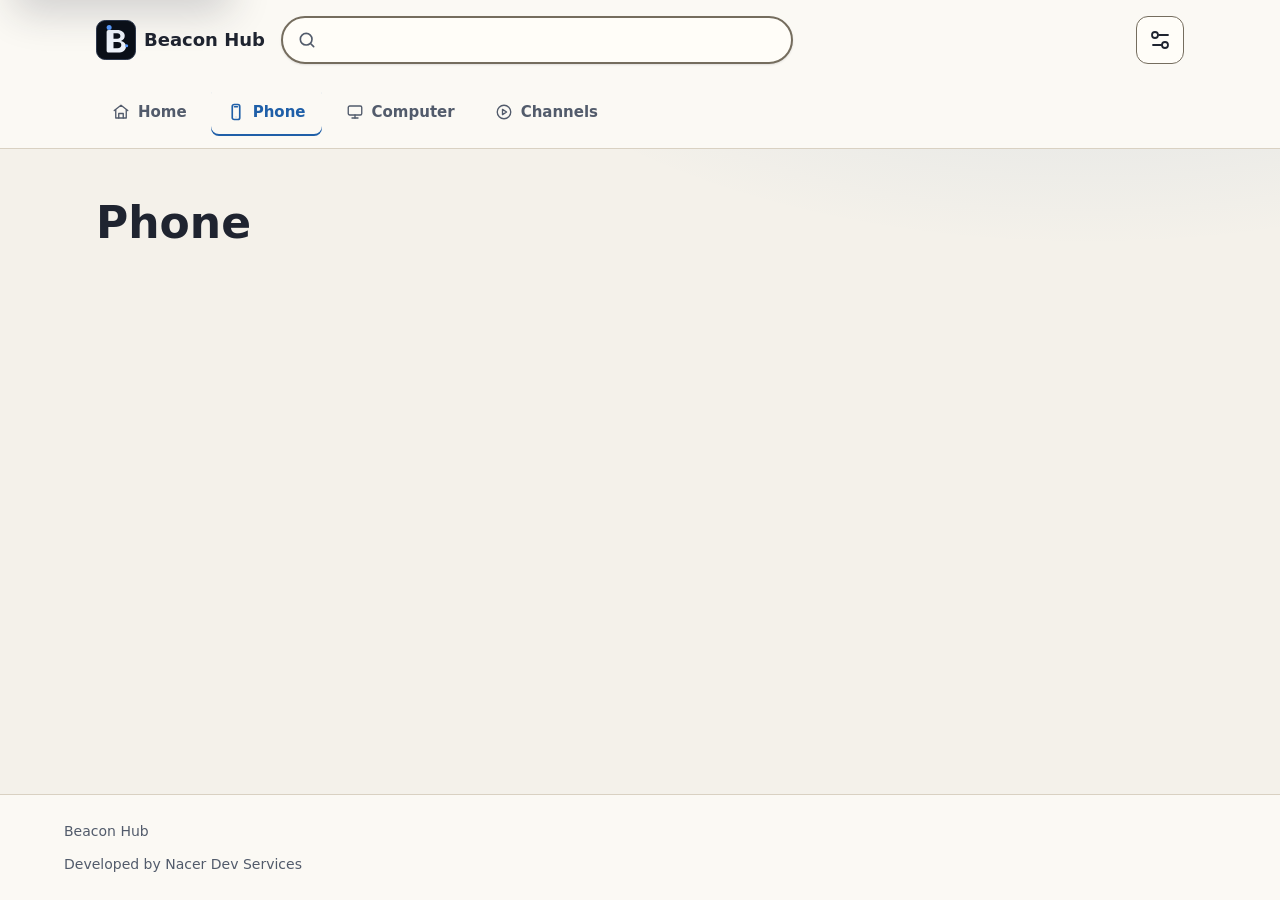
<file: phone.html>
<!DOCTYPE html>
<html lang="en" dir="ltr">
<head>
  <meta charset="utf-8">
  <meta name="viewport" content="width=device-width, initial-scale=1">
  <meta name="description" content="Mobile apps, screen readers, and audio games for blind and low-vision users." data-i18n-attr="content:page.phone.description">
  <title data-i18n="page.phone.title">Beacon Hub — Phone</title>
  <link rel="icon" href="images/beacon-hub-mark.svg" type="image/svg+xml" sizes="any">
  <link rel="manifest" href="manifest.webmanifest">
  <link rel="apple-touch-icon" href="images/icons/apple-touch-icon-180.png">
  <meta name="theme-color" content="#0a0f18">
  <meta name="apple-mobile-web-app-capable" content="yes">
  <meta name="apple-mobile-web-app-title" content="Beacon Hub">
  <link rel="stylesheet" href="css/style.css">
  <script src="js/settings.js"></script>
</head>
<body>
  <a class="skip-link" href="#main-content" data-i18n="skipLink">Skip to main content</a>

  <header class="site-header">
    <div class="site-header__bar">
      <p class="site-brand">
        <img class="site-brand__mark" src="images/beacon-hub-mark.svg" alt="" width="40" height="40">
        <span class="site-brand__name">Beacon Hub</span>
      </p>

      <form class="site-search" role="search">
        <label class="site-search__label" for="site-search" data-i18n="search.label">Search</label>
        <input class="site-search__input" id="site-search" name="q" type="search">
      </form>

      <button class="icon-button" type="button" id="settings-button" aria-haspopup="dialog" aria-controls="settings-dialog" aria-expanded="false">
        <svg class="icon" width="24" height="24" viewBox="0 0 24 24" aria-hidden="true" focusable="false" fill="none" stroke="currentColor" stroke-width="1.8" stroke-linecap="round" stroke-linejoin="round">
          <path d="M20 7h-9"></path>
          <path d="M14 17H5"></path>
          <circle cx="17" cy="17" r="3"></circle>
          <circle cx="7" cy="7" r="3"></circle>
        </svg>
        <span class="visually-hidden" data-i18n="settings.open">Settings</span>
      </button>
    </div>

    <nav class="primary-nav" aria-label="Main navigation" data-i18n-attr="aria-label:nav.label">
      <ul class="primary-nav__list">
        <li>
          <a class="primary-nav__link" href="index.html">
            <svg class="primary-nav__icon" width="24" height="24" viewBox="0 0 24 24" aria-hidden="true" focusable="false" fill="none" stroke="currentColor" stroke-width="1.8" stroke-linecap="round" stroke-linejoin="round">
              <path d="m3 10 9-7 9 7"></path>
              <path d="M5 9v11h14V9"></path>
              <path d="M9 20v-6h6v6"></path>
            </svg>
            <span class="primary-nav__label" data-i18n="nav.home">Home</span>
          </a>
        </li>
        <li>
          <a class="primary-nav__link" href="phone.html" aria-current="page">
            <svg class="primary-nav__icon" width="24" height="24" viewBox="0 0 24 24" aria-hidden="true" focusable="false" fill="none" stroke="currentColor" stroke-width="1.8" stroke-linecap="round" stroke-linejoin="round">
              <rect x="7" y="2" width="10" height="20" rx="2.5"></rect>
              <path d="M10 5h4"></path>
              <circle cx="12" cy="18.5" r="0.5" fill="currentColor" stroke="none"></circle>
            </svg>
            <span class="primary-nav__label" data-i18n="nav.phone">Phone</span>
          </a>
        </li>
        <li>
          <a class="primary-nav__link" href="computer.html">
            <svg class="primary-nav__icon" width="24" height="24" viewBox="0 0 24 24" aria-hidden="true" focusable="false" fill="none" stroke="currentColor" stroke-width="1.8" stroke-linecap="round" stroke-linejoin="round">
              <rect x="3" y="4" width="18" height="12" rx="2"></rect>
              <path d="M8 20h8"></path>
              <path d="M12 16v4"></path>
            </svg>
            <span class="primary-nav__label" data-i18n="nav.computer">Computer</span>
          </a>
        </li>
        <li>
          <a class="primary-nav__link" href="channels.html">
            <svg class="primary-nav__icon" width="24" height="24" viewBox="0 0 24 24" aria-hidden="true" focusable="false" fill="none" stroke="currentColor" stroke-width="1.8" stroke-linecap="round" stroke-linejoin="round">
              <circle cx="12" cy="12" r="9"></circle>
              <path d="m10 8.5 5.5 3.5L10 15.5Z"></path>
            </svg>
            <span class="primary-nav__label" data-i18n="nav.channels">Channels</span>
          </a>
        </li>
      </ul>
    </nav>
  </header>

  <main id="main-content" tabindex="-1">
    <h1 data-i18n="page.phone.heading">Phone</h1>
  </main>

  <footer class="site-footer">
    <p>Beacon Hub</p>
    <p class="site-footer__developer" lang="en" dir="ltr">Developed by Nacer Dev Services</p>
  </footer>

  <dialog class="settings-dialog" id="settings-dialog" aria-labelledby="settings-dialog-title">
    <div class="settings-dialog__header">
      <h2 class="settings-dialog__title" id="settings-dialog-title" data-i18n="settings.title">Settings</h2>
      <button class="icon-button settings-dialog__close" type="button" id="settings-close-button">
        <svg class="icon" width="24" height="24" viewBox="0 0 24 24" aria-hidden="true" focusable="false" fill="none" stroke="currentColor" stroke-width="1.8" stroke-linecap="round">
          <path d="m6 6 12 12"></path>
          <path d="m18 6-12 12"></path>
        </svg>
        <span class="visually-hidden" data-i18n="settings.close">Close settings</span>
      </button>
    </div>

    <div class="settings-dialog__body">
      <div class="settings-option">
        <div class="settings-option__copy">
          <p class="settings-option__label" data-i18n="settings.theme.label">Site appearance</p>
        </div>
        <button class="icon-button theme-toggle" type="button" id="theme-toggle" aria-label="Dark mode" aria-pressed="false" data-i18n-attr="aria-label:settings.theme.toggleLabel">
          <span class="theme-toggle__icon theme-toggle__icon--sun" aria-hidden="true">
            <svg class="icon" width="24" height="24" viewBox="0 0 24 24" aria-hidden="true" focusable="false" fill="none" stroke="currentColor" stroke-width="1.8" stroke-linecap="round" stroke-linejoin="round">
              <circle cx="12" cy="12" r="4"></circle>
              <path d="M12 2v2"></path>
              <path d="M12 20v2"></path>
              <path d="m4.93 4.93 1.41 1.41"></path>
              <path d="m17.66 17.66 1.41 1.41"></path>
              <path d="M2 12h2"></path>
              <path d="M20 12h2"></path>
              <path d="m6.34 17.66-1.41 1.41"></path>
              <path d="m19.07 4.93-1.41 1.41"></path>
            </svg>
          </span>
          <span class="theme-toggle__icon theme-toggle__icon--moon" aria-hidden="true">
            <svg class="icon" width="24" height="24" viewBox="0 0 24 24" aria-hidden="true" focusable="false" fill="none" stroke="currentColor" stroke-width="1.8" stroke-linecap="round" stroke-linejoin="round">
              <path d="M21 12.79A9 9 0 1 1 11.21 3 7 7 0 0 0 21 12.79Z"></path>
            </svg>
          </span>
        </button>
      </div>
      <p class="visually-hidden" id="theme-status" role="status" aria-live="polite" aria-atomic="true"></p>

      <div class="settings-option">
        <div class="settings-option__copy">
          <label class="settings-option__label" for="language-select" data-i18n="settings.language.label">Language</label>
        </div>
        <select class="settings-select" id="language-select" name="language">
          <option value="en" lang="en" data-i18n="language.name.en">English</option>
          <option value="fr" lang="fr" data-i18n="language.name.fr">Français</option>
          <option value="ar" lang="ar" data-i18n="language.name.ar">العربية</option>
        </select>
      </div>
      <p class="visually-hidden" id="language-status" role="status" aria-live="polite" aria-atomic="true"></p>

      <div class="settings-option">
        <div class="settings-option__copy">
          <label class="settings-option__label" for="font-size-select" data-i18n="settings.fontSize.label">Font size</label>
        </div>
        <select class="settings-select" id="font-size-select" name="font-size">
          <option value="default" data-i18n="settings.fontSize.default">Default</option>
          <option value="large" data-i18n="settings.fontSize.large">Large</option>
          <option value="extra-large" data-i18n="settings.fontSize.extraLarge">Extra large</option>
        </select>
      </div>
      <p class="visually-hidden" id="font-size-status" role="status" aria-live="polite" aria-atomic="true"></p>

      <details class="settings-support" id="settings-support">
        <summary class="settings-support__summary" data-i18n="settings.support.label">Support</summary>
        <div class="settings-support__body">
          <p data-i18n="settings.support.description">For removal requests or general support, contact our team by email.</p>
          <a class="settings-support__email" href="mailto:support@example.com" data-support-email data-i18n-attr="aria-label:settings.support.emailLabel">support@example.com</a>
        </div>
      </details>

      <button class="settings-terms-button" type="button" id="terms-open-button" aria-haspopup="dialog" aria-controls="terms-dialog" aria-expanded="false" data-i18n="settings.terms.open">Terms of Use</button>
    </div>
  </dialog>

  <dialog class="settings-dialog terms-dialog" id="terms-dialog" aria-labelledby="terms-dialog-title" aria-describedby="terms-dialog-intro">
    <div class="settings-dialog__header terms-dialog__header">
      <h2 class="settings-dialog__title" id="terms-dialog-title" data-i18n="terms.title">Terms of Use</h2>
      <button class="icon-button settings-dialog__close" type="button" id="terms-close-button">
        <svg class="icon" width="24" height="24" viewBox="0 0 24 24" aria-hidden="true" focusable="false" fill="none" stroke="currentColor" stroke-width="1.8" stroke-linecap="round">
          <path d="m6 6 12 12"></path>
          <path d="m18 6-12 12"></path>
        </svg>
        <span class="visually-hidden" data-i18n="terms.close">Close terms of use</span>
      </button>
    </div>

    <div class="terms-dialog__body">
      <p class="terms-dialog__updated"><time datetime="2026-11-05" data-i18n="terms.updated">Last updated: 5 November 2026</time></p>
      <p id="terms-dialog-intro" data-i18n="terms.intro">Welcome to Beacon Hub. These terms explain how to use the platform and the nature of our relationship with you. By using the platform, you agree to these terms.</p>

      <section class="terms-dialog__section">
        <h3 class="terms-dialog__section-title" data-i18n="terms.about.title">About the platform</h3>
        <p data-i18n="terms.about.body">Beacon Hub is a free platform that helps users discover apps, screen readers, audio games, and channels suited to blind and low-vision users. These resources are presented as links and descriptive information.</p>
      </section>

      <section class="terms-dialog__section">
        <h3 class="terms-dialog__section-title" data-i18n="terms.free.title">A free platform</h3>
        <p data-i18n="terms.free.body">The platform is provided entirely free of charge. We do not charge users for access to the content or for viewing links, and we do not aim to make a profit from them.</p>
      </section>

      <section class="terms-dialog__section">
        <h3 class="terms-dialog__section-title" data-i18n="terms.links.title">How links work</h3>
        <p data-i18n="terms.links.body">The platform works as a link directory. When you select an app or channel link, you may be taken to an app store or an external website operated by another party, which applies its own terms and policies.</p>
      </section>

      <section class="terms-dialog__section">
        <h3 class="terms-dialog__section-title" data-i18n="terms.external.title">External services</h3>
        <p data-i18n="terms.external.body">The platform does not host apps, files, or external content, and does not control their content, updates, prices, availability, security, or compatibility with devices or screen readers. Displaying a link does not imply a partnership or endorsement by the platform unless explicitly stated.</p>
      </section>

      <section class="terms-dialog__section">
        <h3 class="terms-dialog__section-title" data-i18n="terms.responsibility.title">Your responsibility</h3>
        <p data-i18n="terms.responsibility.body">You are responsible for verifying an app or external service before downloading it, making a purchase, or sharing data. We recommend reviewing that party’s terms and privacy policy before use.</p>
      </section>

      <section class="terms-dialog__section">
        <h3 class="terms-dialog__section-title" data-i18n="terms.removal.title">Removing an app listing</h3>
        <p data-i18n="terms.removal.body">If you own or develop an app listed on the platform and want its link removed, contact our support team by email at the address shown in the Support section, including the app name, its link, and evidence of ownership or authorization. We will review the request in good faith and respond within a reasonable time. Removal applies only to the app link on the platform and does not remove the app from an app store or any other external service.</p>
        <a class="terms-dialog__link" href="#settings-support" data-terms-support-link data-i18n="terms.removal.link">Go to the Support section</a>
      </section>

      <section class="terms-dialog__section">
        <h3 class="terms-dialog__section-title" data-i18n="terms.ip.title">Intellectual property</h3>
        <p data-i18n="terms.ip.body">All rights relating to the Beacon Hub name, logo, design, interface, and original content belong to the Beacon Hub platform unless otherwise stated. No part may be copied, modified, reused, or distributed without prior written permission. These rights do not cover the names, logos, or content of external apps and services.</p>
      </section>

      <section class="terms-dialog__section">
        <h3 class="terms-dialog__section-title" data-i18n="terms.acceptable.title">Acceptable use</h3>
        <p data-i18n="terms.acceptable.body">You may not use the platform for unlawful or harmful activity, attempt to disrupt or damage it or related services, or impersonate the platform owner or support team.</p>
      </section>

      <section class="terms-dialog__section">
        <h3 class="terms-dialog__section-title" data-i18n="terms.liability.title">Limitation of liability</h3>
        <p data-i18n="terms.liability.body">The platform makes reasonable efforts to keep links accurate and up to date, but does not guarantee that any external app or service will remain available or be free of errors. To the extent permitted by law, the platform is not liable for any loss or damage arising from the use of external websites or apps or reliance on their content.</p>
      </section>

      <section class="terms-dialog__section">
        <h3 class="terms-dialog__section-title" data-i18n="terms.changes.title">Changes</h3>
        <p data-i18n="terms.changes.body">These terms may be updated from time to time to reflect platform improvements or legal requirements. Continued use of the platform after an update is published constitutes acceptance of the updated version.</p>
      </section>
    </div>
  </dialog>
  <script src="js/i18n.js"></script>
  <script src="js/pwa.js"></script>
</body>
</html>
</file>
<file: css/style.css>
:root {
  color-scheme: dark;

  --color-bg: #0a0f18;
  --color-surface: #101827;
  --color-surface-raised: #162033;
  --color-surface-hover: #1c2940;
  --color-border: #273349;
  --color-border-strong: #5b6e90;
  --color-text: #edf2fa;
  --color-text-muted: #b3bfd4;
  --color-primary: #5b9dff;
  --color-primary-hover: #7bb2ff;
  --color-primary-active: #4a8ae6;
  --color-on-primary: #07101f;
  --color-focus: #ffc65c;
  --color-search-focus: #818cf8;
  --color-search-ring: color-mix(in srgb, var(--color-search-focus) 28%, transparent);
  --color-backdrop: rgba(3, 6, 14, 0.72);

  --radius-sm: 0.5rem;
  --radius-md: 0.75rem;
  --radius-lg: 1rem;
  --radius-pill: 999px;

  --space-1: 0.25rem;
  --space-2: 0.5rem;
  --space-3: 0.75rem;
  --space-4: 1rem;
  --space-5: 1.5rem;
  --space-6: 2rem;
  --space-7: 3rem;
  --space-8: 4rem;
  --touch-target: 3rem;

  --shadow-sm: 0 1px 2px rgba(3, 6, 14, 0.4);
  --shadow-md: 0 16px 40px rgba(3, 6, 14, 0.5);

  --font-sans: system-ui, -apple-system, "Segoe UI", Tahoma, "Noto Sans Arabic", Arial, sans-serif;
  --transition-fast: 150ms ease;

  --container-width: 72rem;
  --page-gutter: clamp(1rem, 4vw, 2rem);
  --bottom-nav-space: 7.25rem;
}

:root[data-theme="light"] {
  color-scheme: light;

  --color-bg: #f4f1ea;
  --color-surface: #fbf9f4;
  --color-surface-raised: #fffdf8;
  --color-surface-hover: #ece7dc;
  --color-border: #d9d1c2;
  --color-border-strong: #756d5e;
  --color-text: #1f2430;
  --color-text-muted: #525b6b;
  --color-primary: #1f5fa8;
  --color-primary-hover: #174a85;
  --color-primary-active: #103a6b;
  --color-on-primary: #fbf9f4;
  --color-focus: #7a4a00;
  --color-search-focus: #4338ca;
  --color-backdrop: rgba(31, 36, 48, 0.62);

  --shadow-sm: 0 1px 2px rgba(31, 36, 48, 0.12);
  --shadow-md: 0 16px 40px rgba(31, 36, 48, 0.2);
}

:root[data-font-size="large"] {
  font-size: 125%;
}

:root[data-font-size="extra-large"] {
  font-size: 150%;
}

*,
*::before,
*::after {
  box-sizing: border-box;
}

html {
  -webkit-text-size-adjust: 100%;
}

body {
  display: flex;
  flex-direction: column;
  min-height: 100vh;
  min-height: 100svh;
  margin: 0;
  padding-block-end: calc(var(--bottom-nav-space) + env(safe-area-inset-bottom));
  font-family: var(--font-sans);
  font-size: 1rem;
  line-height: 1.75;
  text-align: start;
  color: var(--color-text);
  background-color: var(--color-bg);
  background-image: radial-gradient(
    60rem 30rem at 85% -10%,
    color-mix(in srgb, var(--color-primary) 14%, transparent),
    transparent 70%
  );
  background-repeat: no-repeat;
  -webkit-font-smoothing: antialiased;
}

h1,
h2,
h3,
p {
  margin-block: 0;
}

ul {
  margin: 0;
  padding: 0;
  list-style: none;
}

a {
  color: var(--color-primary);
  text-underline-offset: 0.18em;
}

:focus-visible {
  outline: 3px solid var(--color-focus);
  outline-offset: 2px;
}

::selection {
  background-color: var(--color-primary);
  color: var(--color-on-primary);
}

.visually-hidden,
.site-search__label {
  position: absolute;
  width: 1px;
  height: 1px;
  padding: 0;
  margin: -1px;
  overflow: hidden;
  clip: rect(0 0 0 0);
  clip-path: inset(50%);
  white-space: nowrap;
  border: 0;
}

.skip-link {
  position: fixed;
  inset-block-start: var(--space-3);
  inset-inline-start: var(--space-3);
  z-index: 1000;
  display: inline-flex;
  align-items: center;
  min-height: var(--touch-target);
  max-inline-size: calc(100% - (var(--space-3) * 2));
  padding: var(--space-2) var(--space-4);
  overflow-wrap: anywhere;
  border-radius: var(--radius-lg);
  background-color: var(--color-primary);
  color: var(--color-on-primary);
  font-weight: 700;
  text-decoration: none;
  box-shadow: var(--shadow-md);
  transform: translateY(calc(-100% - var(--space-4)));
  transition: transform var(--transition-fast);
}

.skip-link:focus {
  transform: none;
}

.skip-link:focus-visible {
  outline-offset: 2px;
}

.site-header {
  position: relative;
  background-color: var(--color-surface);
  border-block-end: 1px solid var(--color-border);
}

.site-header__bar {
  display: grid;
  grid-template-columns: minmax(0, 1fr) auto;
  align-items: center;
  gap: var(--space-3);
  width: 100%;
  max-width: var(--container-width);
  margin-inline: auto;
  padding: var(--space-3) var(--page-gutter);
}

.site-brand {
  display: inline-flex;
  grid-column: 1;
  grid-row: 1;
  align-items: center;
  gap: var(--space-2);
  max-width: 100%;
  min-width: 0;
  font-size: 1.0625rem;
  font-weight: 800;
  line-height: 1.2;
  color: var(--color-text);
  overflow-wrap: anywhere;
}

.site-brand__mark {
  display: block;
  flex: 0 0 auto;
  width: 2.5rem;
  height: 2.5rem;
  max-width: 40px;
  max-height: 40px;
}

.site-brand__name {
  min-width: 0;
}

.site-header__bar .icon-button {
  grid-column: 2;
  grid-row: 1;
}

.site-search {
  position: relative;
  grid-column: 1 / -1;
  grid-row: 2;
  display: flex;
  align-items: center;
  min-width: 0;
}

.site-search::before {
  content: "";
  position: absolute;
  inset-block-start: 50%;
  inset-inline-start: var(--space-4);
  width: 1.25rem;
  height: 1.25rem;
  transform: translateY(-50%);
  background-color: var(--color-text-muted);
  -webkit-mask: url("data:image/svg+xml,%3Csvg%20xmlns='http://www.w3.org/2000/svg'%20viewBox='0%200%2024%2024'%20fill='none'%20stroke='black'%20stroke-width='2'%20stroke-linecap='round'%3E%3Ccircle%20cx='11'%20cy='11'%20r='7'/%3E%3Cpath%20d='m20%2020-3.5-3.5'/%3E%3C/svg%3E") center / contain no-repeat;
  mask: url("data:image/svg+xml,%3Csvg%20xmlns='http://www.w3.org/2000/svg'%20viewBox='0%200%2024%2024'%20fill='none'%20stroke='black'%20stroke-width='2'%20stroke-linecap='round'%3E%3Ccircle%20cx='11'%20cy='11'%20r='7'/%3E%3Cpath%20d='m20%2020-3.5-3.5'/%3E%3C/svg%3E") center / contain no-repeat;
  pointer-events: none;
  transition: background-color var(--transition-fast);
}

.site-search:focus-within::before {
  background-color: var(--color-search-focus);
}

.site-search__input {
  width: 100%;
  min-height: var(--touch-target);
  padding-block: var(--space-2);
  padding-inline: 2.75rem var(--space-4);
  border: 2px solid var(--color-border-strong);
  border-radius: var(--radius-pill);
  background-color: var(--color-surface-raised);
  color: var(--color-text);
  font: inherit;
  line-height: 1.4;
  box-shadow: var(--shadow-sm);
  transition:
    background-color var(--transition-fast),
    border-color var(--transition-fast),
    box-shadow var(--transition-fast);
}

.site-search__input::placeholder {
  color: var(--color-text-muted);
  opacity: 1;
}

.site-search:focus-within .site-search__input {
  border-color: var(--color-search-focus);
  outline-color: var(--color-search-focus);
  box-shadow:
    var(--shadow-sm),
    0 0 0 4px var(--color-search-ring),
    0 0 14px 2px var(--color-search-ring);
}

.icon-button {
  display: inline-flex;
  align-items: center;
  justify-content: center;
  width: var(--touch-target);
  height: var(--touch-target);
  padding: 0;
  border: 1px solid var(--color-border-strong);
  border-radius: var(--radius-md);
  background-color: var(--color-surface-raised);
  color: var(--color-text);
  cursor: pointer;
  transition:
    background-color var(--transition-fast),
    border-color var(--transition-fast),
    color var(--transition-fast);
}

.icon-button .icon {
  width: 1.5rem;
  height: 1.5rem;
}

.icon-button:active {
  background-color: var(--color-surface-hover);
  color: var(--color-primary-active);
}

.primary-nav {
  position: fixed;
  inset-inline: 0;
  inset-block-end: 0;
  z-index: 100;
  padding-block-end: env(safe-area-inset-bottom);
  background-color: var(--color-surface);
  border-block-start: 1px solid var(--color-border);
}

.primary-nav__list {
  display: grid;
  grid-template-columns: repeat(4, minmax(0, 1fr));
  gap: var(--space-2);
  width: 100%;
  max-width: var(--container-width);
  margin-inline: auto;
  padding: var(--space-2) var(--space-1);
}

.primary-nav__list > li {
  display: flex;
}

.primary-nav__link {
  display: flex;
  flex: 1;
  flex-direction: column;
  align-items: center;
  justify-content: center;
  gap: var(--space-1);
  min-height: var(--touch-target);
  padding: var(--space-1);
  border-radius: var(--radius-sm);
  color: var(--color-text-muted);
  font-size: 0.8125rem;
  font-weight: 600;
  line-height: 1.25;
  text-align: center;
  text-decoration: none;
  overflow-wrap: anywhere;
  transition:
    background-color var(--transition-fast),
    color var(--transition-fast);
}

.primary-nav__icon {
  flex: 0 0 auto;
  width: min(1.25rem, 10vw);
  height: min(1.25rem, 10vw);
}

.primary-nav__link:focus-visible {
  outline-offset: -3px;
}

.primary-nav__link[aria-current="page"] {
  background-color: var(--color-surface-raised);
  color: var(--color-primary);
  font-weight: 800;
  box-shadow: inset 0 2px 0 var(--color-primary);
}

.primary-nav__link[aria-current="page"] .primary-nav__icon {
  stroke-width: 2.2;
}

.primary-nav__link:active {
  background-color: var(--color-surface-hover);
  color: var(--color-primary-active);
}

main {
  flex: 1 0 auto;
  width: 100%;
  max-width: var(--container-width);
  margin-inline: auto;
  padding: clamp(1.5rem, 5vw, 3rem) var(--page-gutter);
}

main:focus,
main:focus-visible {
  outline: none;
}

main h1 {
  font-size: clamp(1.875rem, 1.1rem + 3.2vw, 2.75rem);
  font-weight: 800;
  line-height: 1.2;
  overflow-wrap: anywhere;
  text-wrap: balance;
}

.site-footer {
  padding: var(--space-5) var(--page-gutter);
  background-color: var(--color-surface);
  border-block-start: 1px solid var(--color-border);
}

.site-footer p {
  max-width: var(--container-width);
  margin-inline: auto;
  color: var(--color-text-muted);
  font-size: 0.875rem;
}

.site-footer__developer {
  margin-block-start: var(--space-2);
}

.settings-dialog {
  width: min(28rem, calc(100% - var(--space-6)));
  max-width: none;
  max-height: calc(100vh - var(--space-6));
  max-height: calc(100svh - var(--space-6));
  margin: auto;
  padding: 0;
  overflow: auto;
  border: 1px solid var(--color-border-strong);
  border-radius: var(--radius-lg);
  background-color: var(--color-surface);
  color: var(--color-text);
  box-shadow: var(--shadow-md);
}

.settings-dialog::backdrop {
  background-color: var(--color-backdrop);
}

.settings-dialog[open] {
  animation: settings-dialog-enter 160ms ease-out;
}

@keyframes settings-dialog-enter {
  from {
    opacity: 0;
    transform: translateY(var(--space-2)) scale(0.98);
  }
}

.settings-dialog__header {
  display: flex;
  flex-wrap: wrap;
  align-items: center;
  justify-content: space-between;
  gap: var(--space-3);
  padding: var(--space-3);
  padding-inline-start: var(--space-5);
  border-block-end: 1px solid var(--color-border);
}

.settings-dialog__title {
  min-width: 0;
  font-size: 1.25rem;
  font-weight: 800;
  line-height: 1.3;
  overflow-wrap: anywhere;
}

.settings-dialog__close {
  flex: 0 0 auto;
  margin-inline-start: auto;
}

.settings-dialog__body {
  display: grid;
  gap: var(--space-5);
  padding: clamp(1rem, 4vw, 1.5rem);
}

.install-dialog {
  width: min(26rem, calc(100% - var(--space-6)));
}

.install-dialog__body {
  display: grid;
  gap: var(--space-3);
  padding: clamp(1rem, 4vw, 1.5rem);
}

.install-dialog__title {
  font-size: 1.25rem;
  font-weight: 800;
  line-height: 1.3;
  overflow-wrap: anywhere;
}

.install-dialog__description {
  color: var(--color-text-muted);
  overflow-wrap: anywhere;
}

.install-dialog__actions {
  display: flex;
  flex-wrap: wrap;
  justify-content: flex-end;
  gap: var(--space-3);
  margin-block-start: var(--space-2);
}

.terms-dialog {
  width: min(46rem, calc(100% - var(--space-6)));
}

.terms-dialog__header {
  position: sticky;
  inset-block-start: 0;
  z-index: 1;
  background-color: var(--color-surface);
}

.terms-dialog__body {
  display: grid;
  gap: var(--space-5);
  padding: clamp(1rem, 4vw, 1.5rem);
}

.terms-dialog__updated {
  color: var(--color-text-muted);
  font-size: 0.875rem;
}

.terms-dialog__section {
  display: grid;
  gap: var(--space-2);
}

.terms-dialog__section-title {
  font-size: 1.0625rem;
  font-weight: 800;
  line-height: 1.4;
}

.terms-dialog__section p,
.terms-dialog__updated {
  overflow-wrap: anywhere;
}

.terms-dialog__link {
  justify-self: start;
  display: inline-flex;
  align-items: center;
  min-height: var(--touch-target);
  font-weight: 700;
  overflow-wrap: anywhere;
}

.settings-option {
  display: grid;
  grid-template-columns: minmax(0, 1fr) auto;
  align-items: center;
  gap: var(--space-4);
}

.settings-option__copy {
  min-width: 0;
}

.settings-option__label {
  display: block;
  font-weight: 700;
  line-height: 1.4;
}

.settings-option label.settings-option__label {
  cursor: pointer;
}

.settings-install__copy {
  overflow-wrap: anywhere;
}

.settings-install__status {
  margin-block-start: var(--space-1);
  color: var(--color-text-muted);
  font-size: 0.875rem;
  line-height: 1.5;
}

.settings-select {
  min-inline-size: 0;
  inline-size: 100%;
  max-inline-size: 12rem;
  min-height: var(--touch-target);
  justify-self: end;
  padding-block: var(--space-2);
  padding-inline: var(--space-2) var(--space-4);
  border: 1px solid var(--color-border-strong);
  border-radius: var(--radius-md);
  background-color: var(--color-surface-raised);
  color: var(--color-text);
  font: inherit;
  line-height: 1.4;
  cursor: pointer;
  transition:
    background-color var(--transition-fast),
    border-color var(--transition-fast),
    color var(--transition-fast);
}

.settings-select option {
  background-color: var(--color-surface-raised);
  color: var(--color-text);
}

.settings-select:focus-visible {
  border-color: var(--color-focus);
  outline-offset: 2px;
}

.settings-support {
  border: 1px solid var(--color-border);
  border-radius: var(--radius-md);
  background-color: var(--color-surface-raised);
}

.settings-support__summary {
  display: flex;
  align-items: center;
  justify-content: space-between;
  gap: var(--space-3);
  min-height: var(--touch-target);
  padding: var(--space-3) var(--space-4);
  border-radius: var(--radius-md);
  font-weight: 700;
  line-height: 1.4;
  cursor: pointer;
  list-style: none;
}

.settings-support__summary::-webkit-details-marker {
  display: none;
}

.settings-support__summary::after {
  content: "";
  flex: 0 0 auto;
  width: 0.5rem;
  height: 0.5rem;
  border-right: 2px solid currentColor;
  border-bottom: 2px solid currentColor;
  transform: rotate(45deg);
  transition: transform var(--transition-fast);
}

.settings-support[open] .settings-support__summary::after {
  transform: rotate(225deg);
}

.settings-support__summary:focus-visible {
  outline-offset: -3px;
}

.settings-support__body {
  display: grid;
  gap: var(--space-3);
  padding: 0 var(--space-4) var(--space-4);
}

.settings-support__body p {
  color: var(--color-text-muted);
  font-size: 0.9375rem;
}

.settings-support__email {
  justify-self: start;
  display: inline-flex;
  align-items: center;
  min-height: var(--touch-target);
  max-inline-size: 100%;
  font-weight: 700;
  overflow-wrap: anywhere;
}

.settings-terms-button,
.settings-install__button,
.install-dialog__button {
  display: inline-flex;
  align-items: center;
  justify-content: center;
  width: 100%;
  min-height: var(--touch-target);
  padding: var(--space-2) var(--space-4);
  border: 1px solid var(--color-border-strong);
  border-radius: var(--radius-md);
  background-color: var(--color-surface-raised);
  color: var(--color-text);
  font: inherit;
  font-weight: 700;
  line-height: 1.4;
  cursor: pointer;
  transition:
    background-color var(--transition-fast),
    border-color var(--transition-fast),
    color var(--transition-fast);
}

.settings-install__button {
  width: auto;
  justify-self: end;
  border-color: var(--color-primary);
  background-color: var(--color-primary);
  color: var(--color-on-primary);
}

.settings-install__button[hidden] {
  display: none;
}

.install-dialog__button {
  width: auto;
}

.install-dialog__button--primary {
  border-color: var(--color-primary);
  background-color: var(--color-primary);
  color: var(--color-on-primary);
}

.settings-terms-button:focus-visible,
.settings-install__button:focus-visible,
.install-dialog__button:focus-visible {
  border-color: var(--color-focus);
  outline-offset: 2px;
}

.settings-support__summary:active,
.settings-terms-button:active {
  background-color: var(--color-surface-hover);
  color: var(--color-primary-active);
}

.install-dialog__button:active {
  background-color: var(--color-surface-hover);
  color: var(--color-primary-active);
}

.settings-install__button:active,
.install-dialog__button--primary:active {
  border-color: var(--color-primary-active);
  background-color: var(--color-primary-active);
  color: var(--color-on-primary);
}

.theme-toggle {
  position: relative;
  flex: 0 0 auto;
  transition:
    background-color var(--transition-fast),
    border-color var(--transition-fast),
    color var(--transition-fast),
    transform var(--transition-fast);
}

.theme-toggle:active {
  transform: scale(0.94);
}

.theme-toggle__icon {
  position: absolute;
  inset: 0;
  display: grid;
  place-items: center;
  transition:
    opacity var(--transition-fast),
    transform var(--transition-fast);
}

.theme-toggle__icon--sun {
  opacity: 0;
  transform: rotate(-90deg) scale(0.75);
}

.theme-toggle__icon--moon {
  opacity: 1;
  transform: rotate(0) scale(1);
}

:root[data-theme="light"] .theme-toggle__icon--sun {
  opacity: 1;
  transform: rotate(0) scale(1);
}

:root[data-theme="light"] .theme-toggle__icon--moon {
  opacity: 0;
  transform: rotate(90deg) scale(0.75);
}

@media (max-width: 30rem) {
  .settings-dialog {
    width: min(28rem, calc(100% - var(--space-3)));
    max-height: calc(100vh - var(--space-3));
    max-height: calc(100svh - var(--space-3));
  }

  .settings-dialog__header {
    padding: var(--space-3);
    padding-inline-start: var(--space-4);
  }

  .settings-dialog__body,
  .terms-dialog__body {
    padding: var(--space-3);
  }

  .settings-option {
    grid-template-columns: minmax(0, 1fr);
  }

  .settings-option__copy {
    overflow-wrap: anywhere;
  }

  .settings-select {
    max-inline-size: none;
    justify-self: stretch;
  }

  .theme-toggle {
    justify-self: end;
  }

  .settings-install__button {
    width: 100%;
    justify-self: stretch;
  }

  .install-dialog__actions {
    flex-direction: column;
  }

  .install-dialog__button {
    width: 100%;
  }
}

@media (hover: hover) {
  a:hover {
    color: var(--color-primary-hover);
  }

  .site-search__input:hover {
    background-color: var(--color-surface-hover);
  }

  .icon-button:hover {
    background-color: var(--color-surface-hover);
    border-color: var(--color-primary);
    color: var(--color-primary-hover);
  }

  .settings-select:hover {
    background-color: var(--color-surface-hover);
    border-color: var(--color-primary);
    color: var(--color-primary-hover);
  }

  .settings-support__summary:hover {
    background-color: var(--color-surface-hover);
    color: var(--color-primary-hover);
  }

  .settings-terms-button:hover {
    background-color: var(--color-surface-hover);
    border-color: var(--color-primary);
    color: var(--color-primary-hover);
  }

  .settings-install__button:hover,
  .install-dialog__button--primary:hover {
    background-color: var(--color-primary-hover);
    border-color: var(--color-primary-hover);
    color: var(--color-on-primary);
  }

  .install-dialog__button:hover {
    background-color: var(--color-surface-hover);
    border-color: var(--color-primary);
    color: var(--color-primary-hover);
  }

  .primary-nav__link:hover {
    background-color: var(--color-surface-hover);
    color: var(--color-text);
  }

  .primary-nav__link[aria-current="page"]:hover {
    color: var(--color-primary-hover);
  }

}

@media (min-width: 768px) {
  body {
    padding-block-end: 0;
  }

  .site-header__bar {
    display: flex;
    align-items: center;
    gap: var(--space-4);
    padding-block: var(--space-4);
  }

  .site-brand {
    flex: 0 0 auto;
    font-size: 1.125rem;
  }

  .site-search {
    flex: 1 1 auto;
    max-width: 32rem;
  }

  .site-header__bar .icon-button {
    flex: 0 0 auto;
    margin-inline-start: auto;
  }

  .primary-nav {
    position: static;
    z-index: auto;
    padding-block-end: 0;
    background-color: transparent;
    border-block-start: 0;
  }

  .primary-nav__list {
    display: flex;
    flex-wrap: wrap;
    justify-content: flex-start;
    gap: var(--space-2);
    padding: var(--space-2) var(--page-gutter) var(--space-3);
  }

  .primary-nav__link {
    flex-direction: row;
    gap: var(--space-2);
    min-height: var(--touch-target);
    padding: var(--space-2) var(--space-4);
    font-size: 0.9375rem;
  }

  .primary-nav__icon {
    width: 1.125rem;
    height: 1.125rem;
  }

  .primary-nav__link:focus-visible {
    outline-offset: 2px;
  }

  .primary-nav__link[aria-current="page"] {
    background-color: transparent;
    box-shadow: inset 0 -2px 0 var(--color-primary);
  }

  .primary-nav__link[aria-current="page"]:hover {
    background-color: var(--color-surface-hover);
  }
}

@media (prefers-contrast: more) {
  :root {
    --color-border: #7d8fb0;
    --color-border-strong: #b9c7dd;
    --color-text-muted: #dbe3f2;
  }

  :root[data-theme="light"] {
    --color-border: #6f685b;
    --color-border-strong: #4a453c;
    --color-text-muted: #36404f;
  }

  :focus-visible {
    outline-width: 4px;
  }
}

@media (forced-colors: active) {
  .site-header,
  .site-footer,
  .primary-nav,
  .site-search__input,
  .icon-button,
  .settings-select,
  .settings-support,
  .settings-terms-button,
  .settings-install__button,
  .install-dialog__button,
  .skip-link {
    border-color: CanvasText;
  }

  .site-search__input,
  .icon-button,
  .settings-select,
  .settings-support,
  .settings-support__summary,
  .settings-terms-button,
  .settings-install__button,
  .install-dialog__button,
  .primary-nav__link {
    background-color: Canvas;
    color: CanvasText;
  }

  .settings-install__button,
  .install-dialog__button--primary {
    border-color: Highlight;
    background-color: Highlight;
    color: HighlightText;
  }

  .settings-select option {
    background-color: Canvas;
    color: CanvasText;
  }

  .settings-dialog {
    border-color: CanvasText;
    background-color: Canvas;
    color: CanvasText;
  }

  .settings-dialog::backdrop {
    background-color: Canvas;
    opacity: 0.6;
  }

  .settings-dialog__header {
    border-color: CanvasText;
  }

  .terms-dialog__header {
    background-color: Canvas;
    color: CanvasText;
  }

  .site-search::before {
    background-color: CanvasText;
  }

  .site-search:focus-within .site-search__input {
    border-color: Highlight;
    box-shadow: none;
  }

  .site-search:focus-within::before {
    background-color: Highlight;
  }

  .primary-nav__link[aria-current="page"] {
    color: Highlight;
    box-shadow: inset 0 2px 0 Highlight;
  }

  .primary-nav__link[aria-current="page"] .primary-nav__label {
    text-decoration: underline;
    text-decoration-thickness: 2px;
    text-underline-offset: 0.2em;
  }

  .skip-link {
    background-color: Canvas;
    color: CanvasText;
  }

  :focus-visible {
    outline-color: Highlight;
  }
}

@media (prefers-reduced-motion: reduce) {
  :root {
    --transition-fast: 0ms;
  }

  .settings-dialog[open] {
    animation: none;
  }

  .theme-toggle:active {
    transform: none;
  }
}
</file>
